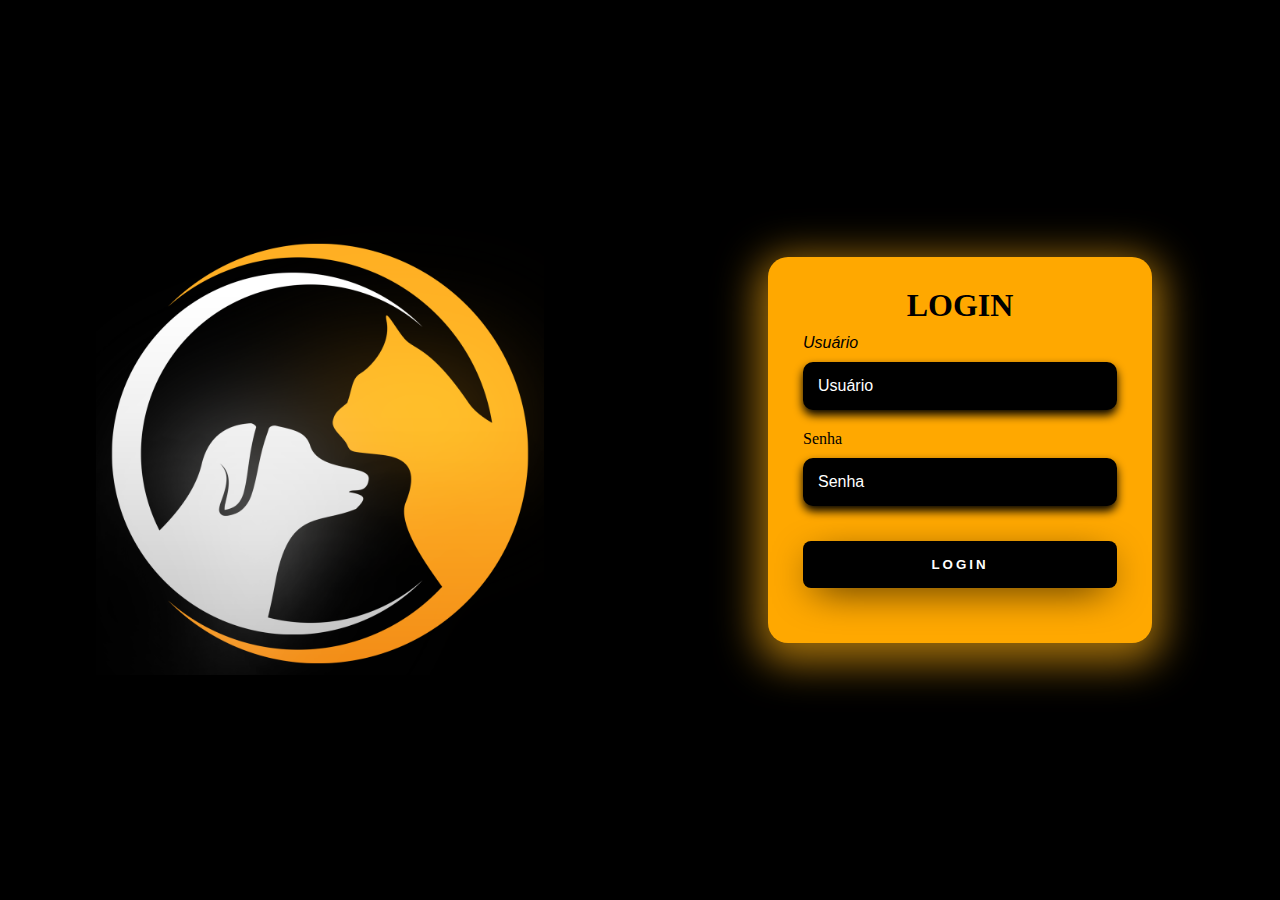
<file: logar.html>
<!DOCTYPE html>
<html lang="en">
<head>
    <meta charset="UTF-8">
    <meta http-equiv="X-UA-Compatible" content="IE=edge">
    <meta name="viewport" content="width=device-width, initial-scale=1.0">
    <link rel="stylesheet" href="login.css">
    <title> Login ADM </title>
</head>
<body>
    <div class="main-login">
        <div class="left-login">
            <img src="imagens/logobola.png" class="left-login-image" alt="logo">
        </div>
        <div class="right-login">
            <div class="card-login">
                <h1> LOGIN </h1>
                <div class="textfield">
                    <label class="usuario"> Usuário </label>
                    <input type="email" name="usuario" placeholder="Usuário">
                </div>
                <div class="textfield">
                    <label for="senha"> Senha </label>
                    <input type="password" name="senha" placeholder="Senha">
                </div>
                <button class="btn-login"> Login </button>
            </div>
        </div>
    </div>
</body>
</html>
</file>
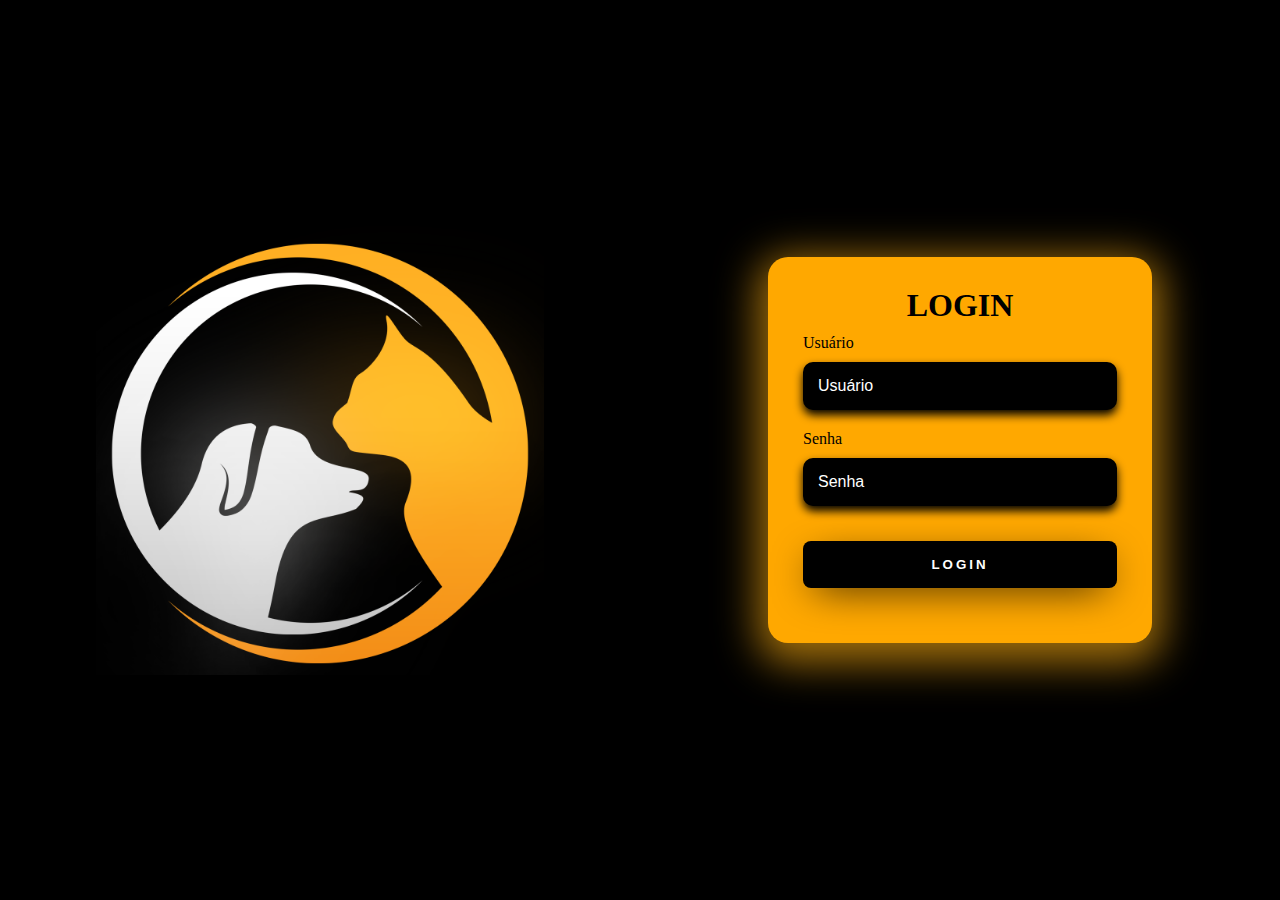
<file: login.html>
<!DOCTYPE html>
<html lang="en">
<head>
    <meta charset="UTF-8">
    <meta http-equiv="X-UA-Compatible" content="IE=edge">
    <meta name="viewport" content="width=device-width, initial-scale=1.0">
    <link rel="stylesheet" href="login.css">
    <title> Login ADM</title>
</head>
<body>
    <div class="main-login">
        <div class="left-login">
            <img src="imagens/logobola.png" class="left-login-image" alt="logo">
        </div>
        <div class="right-login">
            <div class="card-login">
                <h1> LOGIN </h1>
                <div class="textfield">
                    <label for="usuario"> Usuário </label>
                    <input type="text" name="usuario" placeholder="Usuário">
                </div>
                <div class="textfield">
                    <label for="senha"> Senha </label>
                    <input type="password" name="senha" placeholder="Senha">
                </div>
                <button class="btn-login"> Login </button>
            </div>
        </div>
    </div>
</body>
</html>
</file>
<file: login.css>
body {
    margin: 0;
}

body * {
    box-sizing: border-box;
}

.main-login {
    width: 100vw;
    height: 100vh;
    background: rgb(0, 0, 0);
    display: flex;
    justify-content: center;
    align-items: center;
}

.left-login {
    width: 50vw;
    height: 100vh;
    display: flex;
    justify-content: center;
    align-items: center;
    flex-direction: column;
}

.left-login-image {
    width: 35vw;
}

.right-login {
    width: 50vw;
    height: 100vh;
    display: flex;
    justify-content: center;
    align-items: center;
}

.card-login {
    width: 60%;
    display: flex;
    justify-content: center;
    align-items: center;
    flex-direction: column;
    padding: 30px 35px;
    background: #FFA800;
    border-radius: 20px;
    box-shadow: 0px 10px 40px 10px #a06e0b;
}

.card-login > h1 {
    color: #000000;
    font-weight: 800;
    margin: 0;
}

.textfield {
    width: 100%;
    display: flex;
    flex-direction: column;
    align-items: flex-start;
    justify-content: center;
    margin: 10px 0px;
}

.textfield > input {
    width: 100%;
    border: none;
    border-radius: 10px;
    padding: 15px;
    background: #000000;
    color: #ffffff;
    font-size: 12pt;
    box-shadow: 0px 5px 10px #000000;
    outline: none;
    box-sizing: border-box;
}

.textfield > label {
    color: #000000;
    margin-bottom: 10px;
}

.textfield > input::placeholder {
    color: #ffffff;
}

.btn-login {
    width: 100%;
    padding: 16px 0px;
    margin: 25px;
    border: none;
    border-radius: 8px;
    text-transform: uppercase;
    font-weight: 800;
    letter-spacing: 3px;
    color: #ffffff;
    background: #000000;
    cursor: pointer;
    box-shadow: 0px 10px 40px -12px #000000;
}

@media only screen and (max-width: 950px) {
    .main-login {
        flex-direction: column;
    }

    .left-login > h1 {
        display: none;
    }

    .left-login {
        width: 100%;
        height: auto;
    }

    .right-login {
        width: 100%;
        height: auto;
    }

    .left-login-image {
        width: 30vh;
    }

    .card-login {
        width: 90%;
    }
}

.usuario{
    font-family: Arial, Helvetica, sans-serif;
    font-style: oblique;
}
</file>
